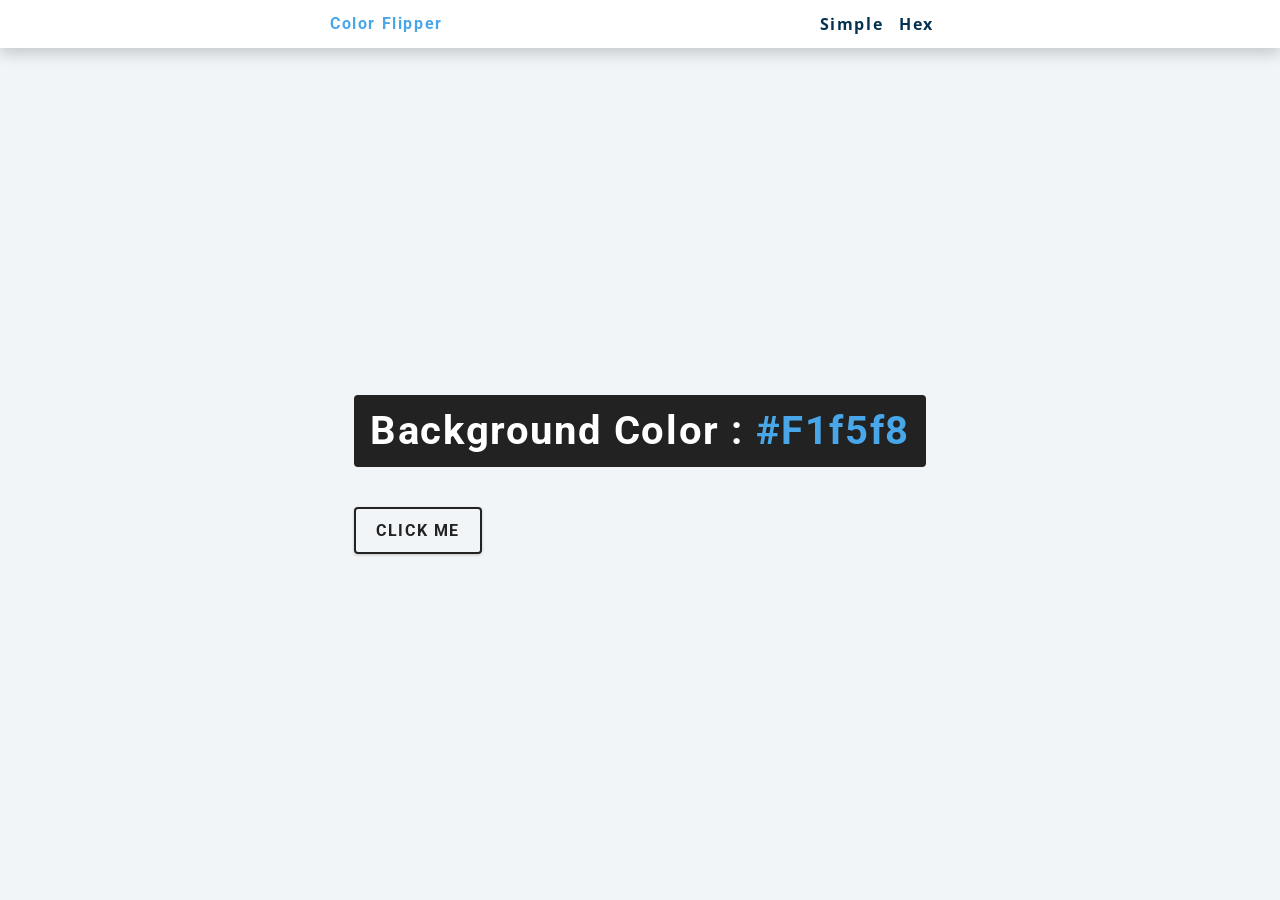
<file: index.html>
<!DOCTYPE html>
<html lang="en">
<head>
  <meta charset="UTF-8">
  <meta name="viewport" content="width=device-width, initial-scale=1.0">
  <title>Color Flipper || Simple</title>

  <!-- styles -->
  <link rel="stylesheet" href="styles.css">

  <!-- javascript -->
  <script src="app.js" defer></script>
</head>
<body>
  <nav>
    <div class="nav-center">
      <h4>color flipper</h4>
      <ul class="nav-links">
        <li><a href="index.html">simple</a></li>
        <li><a href="hex.html">hex</a></li>
      </ul>
    </div>
  </nav>
  <main>
    <div class="container">
      <h2>background color : <span class="color">#f1f5f8</span></h2>
      <button class="btn btn-hero" id="btn">click me</button>
    </div>
  </main>
</body>
</html>
</file>
<file: styles.css>
/*
  Fonts
*/

@import url('https://fonts.googleapis.com/css2?family=Open+Sans&family=Roboto:wght@400;700&display=swap');

/*
  Variables
*/

:root {
  /* dark shades of primary color */
  --clr-primary-1: hsl(205, 86%, 17%);
  --clr-primary-2: hsl(205, 77%, 27%);
  --clr-primary-3: hsl(205, 72%, 37%);
  --clr-primary-4: hsl(205, 63%, 48%);
  /* primary/main color */
  --clr-primary-5: hsl(205, 78%, 60%);
  /* lighter shades of primary color */
  --clr-primary-6: hsl(205, 89%, 70%);
  --clr-primary-7: hsl(205, 90%, 76%);
  --clr-primary-8: hsl(205, 86%, 81%);
  --clr-primary-9: hsl(205, 90%, 88%);
  --clr-primary-10: hsl(205, 100%, 96%);
  /* darkest grey - used for headings */
  --clr-grey-1: hsl(209, 61%, 16%);
  --clr-grey-2: hsl(211, 39%, 23%);
  --clr-grey-3: hsl(209, 34%, 30%);
  --clr-grey-4: hsl(209, 28%, 39%);
  /* grey used for paragraphs */
  --clr-grey-5: hsl(210, 22%, 49%);
  --clr-grey-6: hsl(209, 23%, 60%);
  --clr-grey-7: hsl(211, 27%, 70%);
  --clr-grey-8: hsl(210, 31%, 80%);
  --clr-grey-9: hsl(212, 33%, 89%);
  --clr-grey-10: hsl(210, 36%, 96%);
  --clr-white: #fff;
  --clr-red-dark: hsl(360, 67%, 44%);
  --clr-red-light: hsl(360, 71%, 66%);
  --clr-green-dark: hsl(125, 67%, 44%);
  --clr-green-light: hsl(125, 71%, 66%);
  --clr-black: #222;
  --ff-primary: "Roboto", sans-serif;
  --ff-secondary: "Open Sans", sans-serif;
  --transition: all 0.3s linear;
  --spacing: 0.1rem;
  --radius:0.25rem;
  --light-shadow: 0 5px 15px rgba(0, 0, 0, 0.1);
  --dark-shadow: 0 5px 15px rgba(0, 0, 0, 0.2);
  --max-width: 1170px;
  --fixed-width: 620px;
}

/*
  Global Styles
*/

*,
::after,
::before {
  margin: 0;
  padding: 0;
  box-sizing: border-box;
}

body {
  font-family: var(--ff-secondary);
  background: var(--clr-grey-10);
  color: var(--clr-grey-10);
  line-height: 1.5;
  font-size: 0.875erm;
}

ul {
  list-style-type: none;
}

a {
  text-decoration: none;
}

h1,
h2,
h3,
h4 {
  letter-spacing: var(--spacing);
  text-transform: capitalize;
  line-height: 1.25;
  margin-bottom: 0.75rem;
  font-family: var(--ff-primary);
}

h1 {
  font-size: 3rem;
}

h2 {
  font-size: 2rem;
}

h3 {
  font-size: 1.25rem;
}

h4 {
  font-size: 0.875rem;
}

p {
  margin-bottom: 1.25rem;
  color: var(--clr-grey-5);
}

@media screen and (min-width: 800px) {
  h1 {
    font-size: 4rem;
  }

  h2 {
    font-size: 2.5rem;
  }

  h3 {
    font-size: 1.75rem;
  }

  h4 {
    font-size: 1rem;
  }

  body {
    font-size: 1rem;
  }

  h1,
  h2,
  h3,
  h4 {
    line-height: 1;
  }
}

/* global classes */

/* section */
.section {
  padding: 5rem 0;
}

.section-center {
  width: 90w;
  margin: 0 auto;
  max-width: 1170px;
}

@media screen and (min-width: 992px) {
  .section-center {
    width: 95vw;
  }
}

main {
  min-height: 100vh;
  display: grid;
  place-items: center;
}

/*
Nav
*/

nav {
  background: var(--clr-white);
  height: 3rem;
  display: grid;
  align-items: center;
  box-shadow: var(--dark-shadow);
}

.nav-center {
  width: 90vw;
  max-width: var(--fixed-width);
  margin: 0 auto;
  display: flex;
  align-items: center;
  justify-content: space-between;
}

.nav-center h4 {
  margin-bottom: 0;
  color: var(--clr-primary-5);
}

.nav-links {
  display: flex;
}

nav a {
  text-transform: capitalize;
  font-weight: 700;
  font-size: 1rem;
  color: var(--clr-primary-1);
  letter-spacing: var(--spacing);
  margin-right: 1rem;
}

/*
  Container
*/

main {
  min-height: calc(100vh - 3rem);
  display: grid;
  place-items: center;
}

.container h2 {
  background: var(--clr-black);
  color: var(--clr-white);
  padding: 1rem;
  border-radius: var(--radius);
  margin-bottom: 2.5rem;
}

.color {
  color: var(--clr-primary-5);
}

.btn-hero {
  font-family: var(--ff-primary);
  text-transform: uppercase;
  background: transparent;
  color: var(--clr-black);
  letter-spacing: var(--spacing);
  display: inline-block;
  font-weight: 700;
  transition: var(--radius);
  border: 2px solid var(--clr-black);
  cursor: pointer;
  box-shadow: 0 1px 3px rgba(0, 0, 0, 0.2);
  border-radius: var(--radius);
  font-size: 1rem;
  padding: 0.75rem 1.25rem;
}

.btn-hero:hover {
  color: var(--clr-white);
  background: var(--clr-black);
}
</file>
